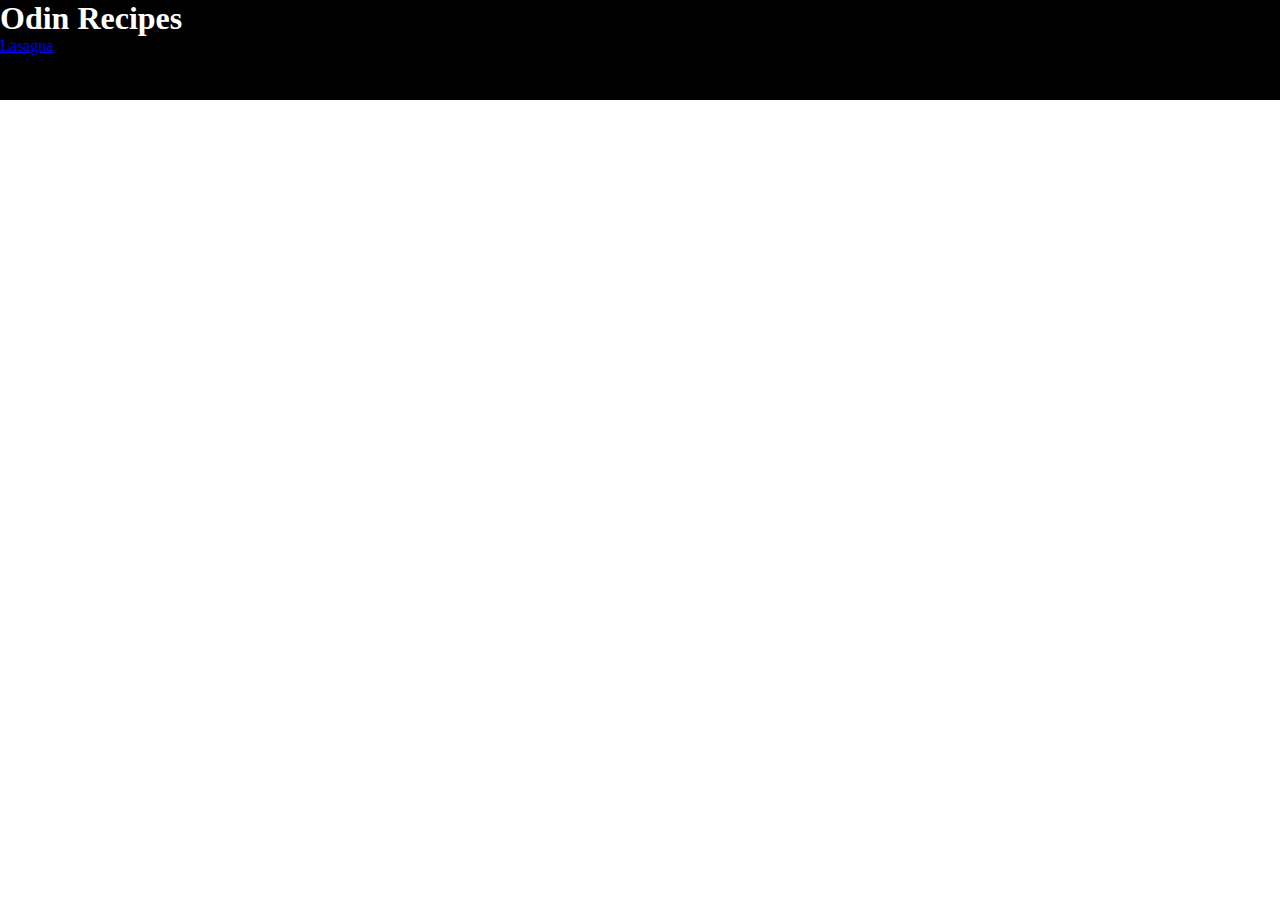
<file: index.html>
<!DOCTYPE html>
<html lang="en">
<head>
    <meta charset="UTF-8">
    <meta http-equiv="X-UA-Compatible" content="IE=edge">
    <meta name="viewport" content="width=device-width, initial-scale=1.0">
    <link rel="stylesheet" href="styles.css">
    <title>Odin Recipes</title>
</head>
<body>
    <div class="heading">
        <h1 class="recipes-title">Odin Recipes</h1>
        <a href="../odin-recipes/recipes/lasagna.html">Lasagna</a>
    </div>
</body>
</html>
</file>
<file: styles.css>
body {
    margin:0;
    padding:0;
    border: 0;
}

.lasagna-container {
  max-width:100vw ;
  height: 100vh ; 
  margin: 0;
  padding: 0;
  display: block;
  background-image: url("../odin-recipes/lasagna.jpeg"); 
}
.title {
    color: white;
    padding: 25px;
}
.heading {
    height: 100px;
    width: 100vw;
    background-color: #000000;
}

.recipes-title {
    color:white;
    margin: 0;
}
</file>
